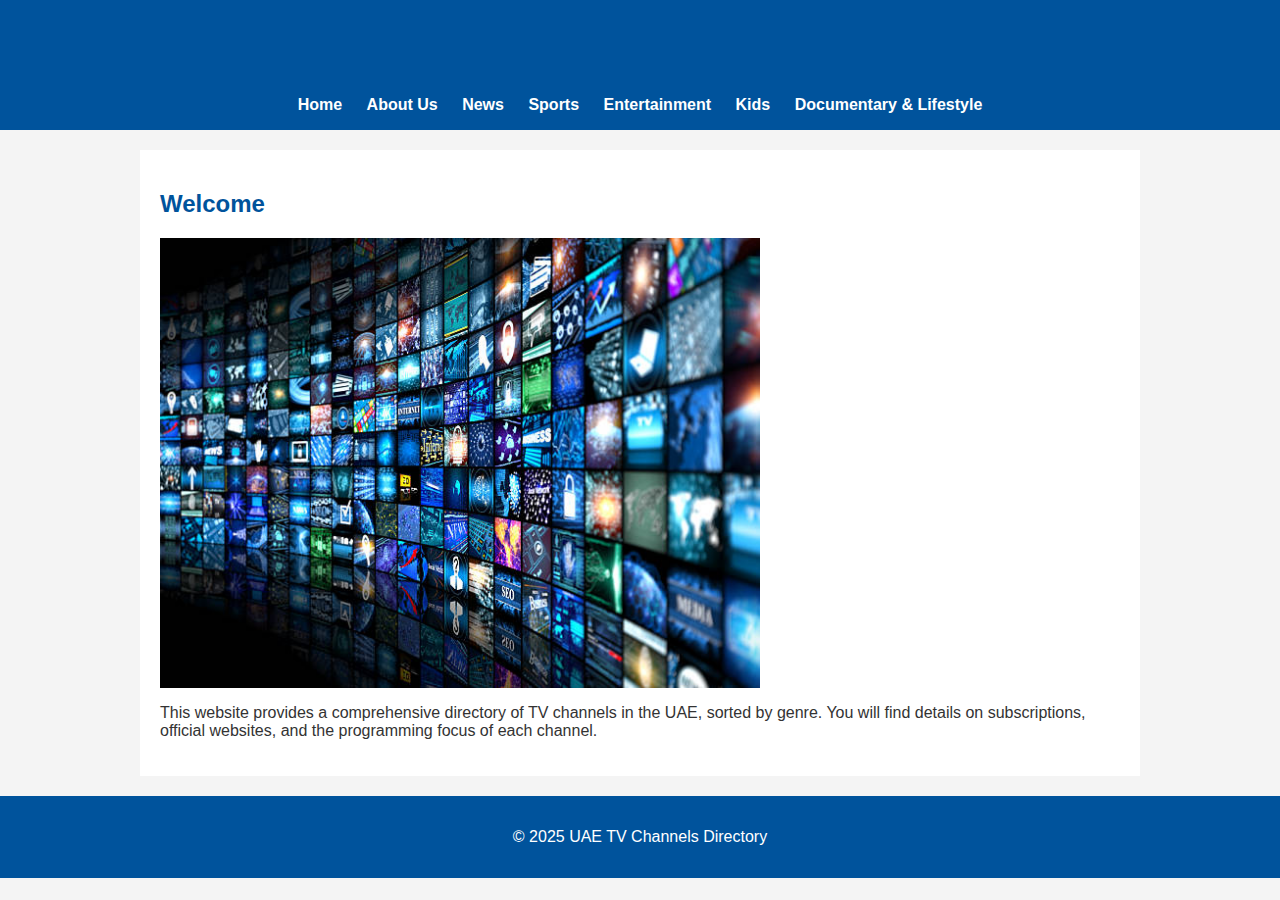
<file: index.html>
<!DOCTYPE html>
<html lang="en">
<head>
  <meta charset="UTF-8">
  <title>UAE TV Channels Directory</title>
  <link rel="stylesheet" href="style.css">
</head>
<body>
  <header>
    <h1>UAE TV Channels Directory</h1>
    <nav>
      <ul>
        <li><a href="index.html">Home</a></li>
        <li><a href="about.html">About Us</a></li>
        <li><a href="news.html">News</a></li>
        <li><a href="sports.html">Sports</a></li>
        <li><a href="entertainment.html">Entertainment</a></li>
        <li><a href="kids.html">Kids</a></li>
        <li><a href="documentary.html">Documentary &amp; Lifestyle</a></li>
      </ul>
    </nav>
  </header>
  
  <main>
    <section>
      <h2>Welcome</h2>
      <!-- Slot for a homepage banner image -->
      <img src="images/home-banner.jpg" alt="TV Channels Banner" width="600">
      <p>This website provides a comprehensive directory of TV channels in the UAE, sorted by genre. You will find details on subscriptions, official websites, and the programming focus of each channel.</p>
    </section>
  </main>
  
  <footer>
    <p>&copy; 2025 UAE TV Channels Directory</p>
  </footer>
</body>
</html>
</file>
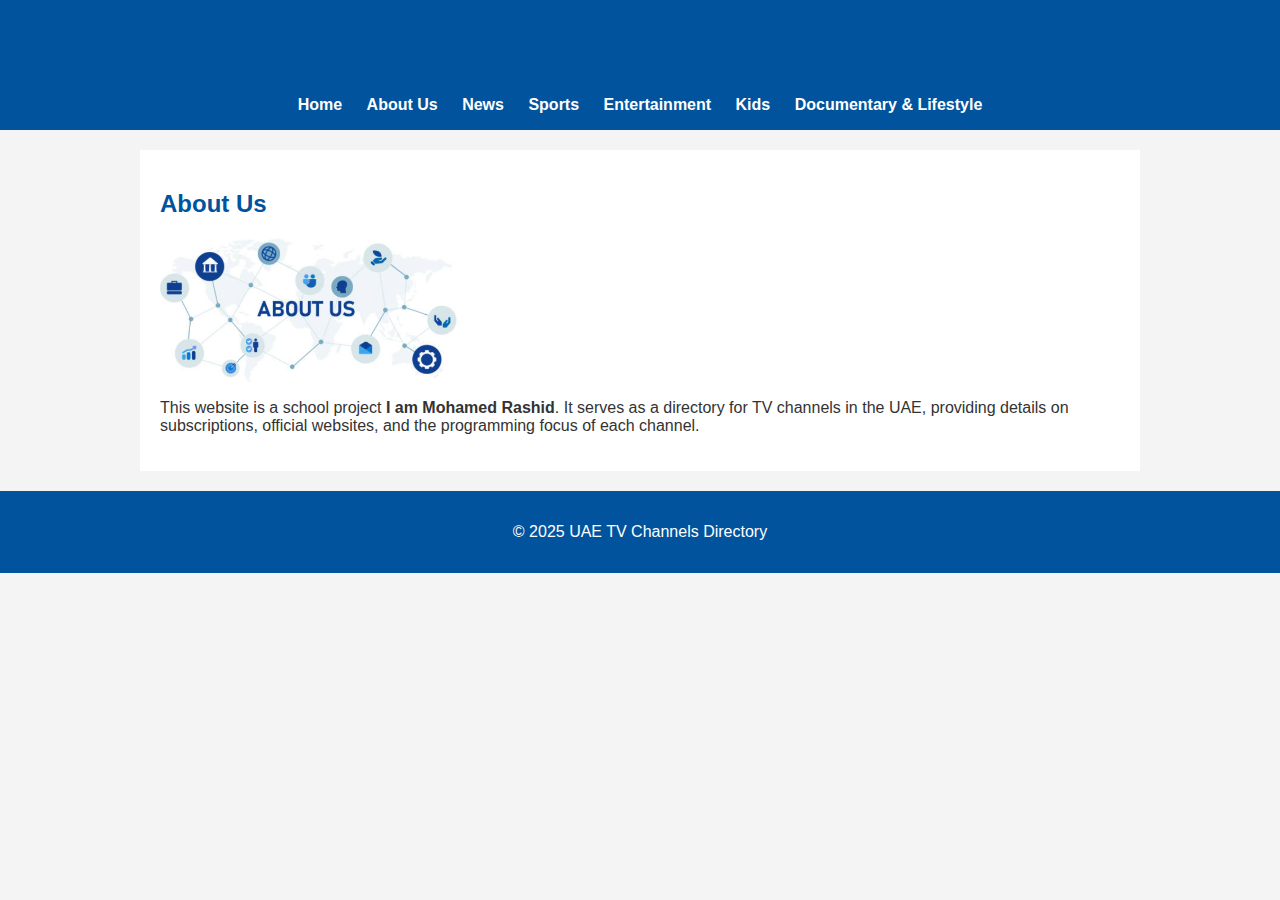
<file: about.html>
<!DOCTYPE html>
<html lang="en">
<head>
  <meta charset="UTF-8">
  <title>About Us - UAE TV Channels Directory</title>
  <link rel="stylesheet" href="style.css">
</head>
<body>
  <header>
    <h1>UAE TV Channels Directory</h1>
    <nav>
      <ul>
        <li><a href="index.html">Home</a></li>
        <li><a href="about.html">About Us</a></li>
        <li><a href="news.html">News</a></li>
        <li><a href="sports.html">Sports</a></li>
        <li><a href="entertainment.html">Entertainment</a></li>
        <li><a href="kids.html">Kids</a></li>
        <li><a href="documentary.html">Documentary &amp; Lifestyle</a></li>
      </ul>
    </nav>
  </header>
  
  <main>
    <section>
      <h2>About Us</h2>
      <!-- Slot for an About Us image -->
      <img src="images/about-us.jpg" alt="About Us" width="300">
      <p>This website is a school project <strong>I am Mohamed Rashid</strong>. It serves as a directory for TV channels in the UAE, providing details on subscriptions, official websites, and the programming focus of each channel.</p>
    </section>
  </main>
  
  <footer>
    <p>&copy; 2025 UAE TV Channels Directory</p>
  </footer>
</body>
</html>
</file>
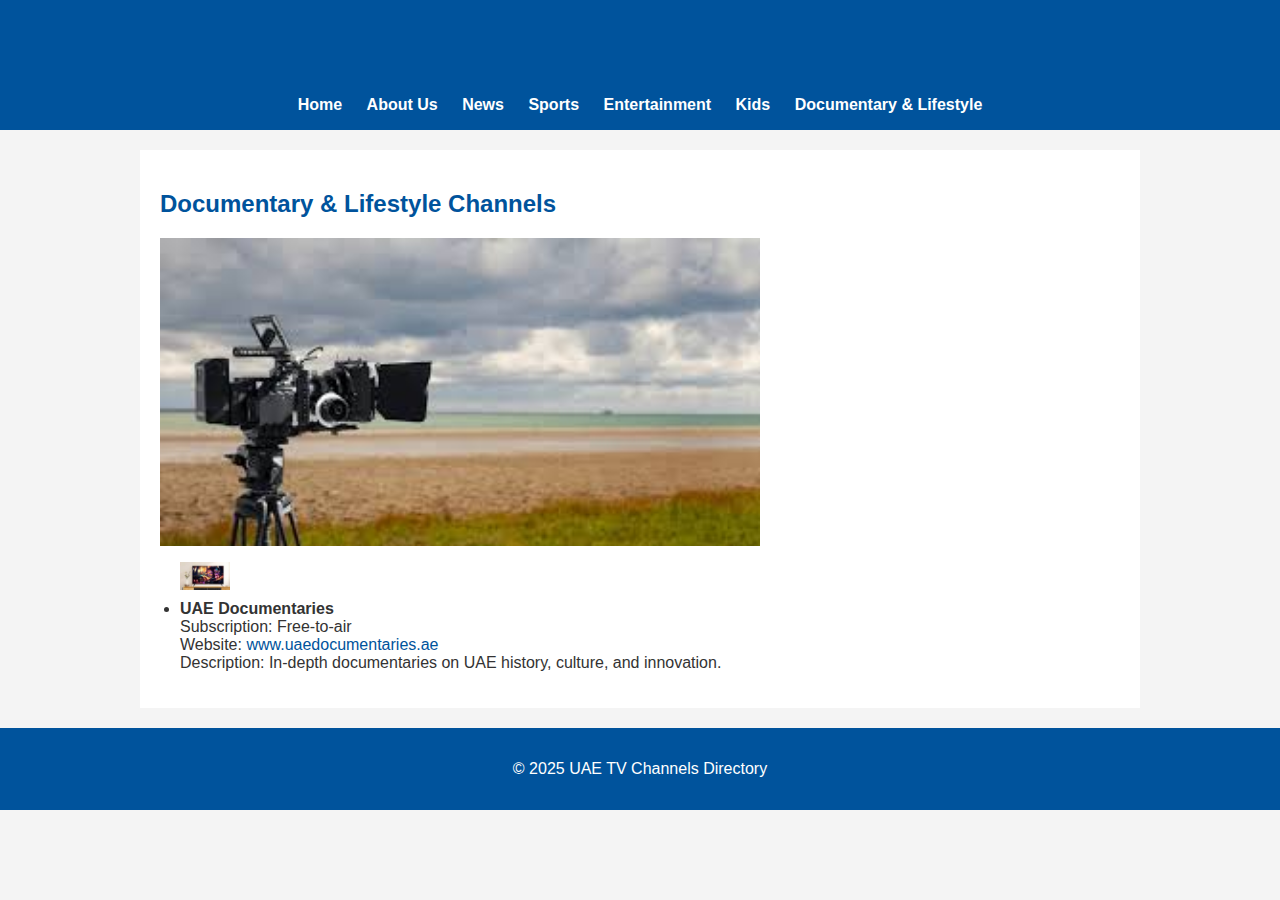
<file: documentary.html>
<!DOCTYPE html>
<html lang="en">
<head>
  <meta charset="UTF-8">
  <title>Documentary &amp; Lifestyle Channels - UAE TV Channels Directory</title>
  <link rel="stylesheet" href="style.css">
</head>
<body>
  <header>
    <h1>UAE TV Channels Directory</h1>
    <nav>
      <ul>
        <li><a href="index.html">Home</a></li>
        <li><a href="about.html">About Us</a></li>
        <li><a href="news.html">News</a></li>
        <li><a href="sports.html">Sports</a></li>
        <li><a href="entertainment.html">Entertainment</a></li>
        <li><a href="kids.html">Kids</a></li>
        <li><a href="documentary.html">Documentary &amp; Lifestyle</a></li>
      </ul>
    </nav>
  </header>
  
  <main>
    <section>
      <h2>Documentary &amp; Lifestyle Channels</h2>
      <!-- Slot for a banner image for the Documentary & Lifestyle page -->
      <img src="images/documentary-banner.jpg" alt="Documentary &amp; Lifestyle Banner" width="600">
      <ul>
        <li>
          <img src="images/channel-placeholder.jpg" alt="Channel Logo" width="50">
          <strong>UAE Documentaries</strong><br>
          Subscription: Free-to-air<br>
          Website: <a href="http://www.uaedocumentaries.ae" target="_blank">www.uaedocumentaries.ae</a><br>
          Description: In-depth documentaries on UAE history, culture, and innovation.
        </li>
        <!-- Additional documentary and lifestyle channels can be added similarly -->
      </ul>
    </section>
  </main>
  
  <footer>
    <p>&copy; 2025 UAE TV Channels Directory</p>
  </footer>
</body>
</html>
</file>
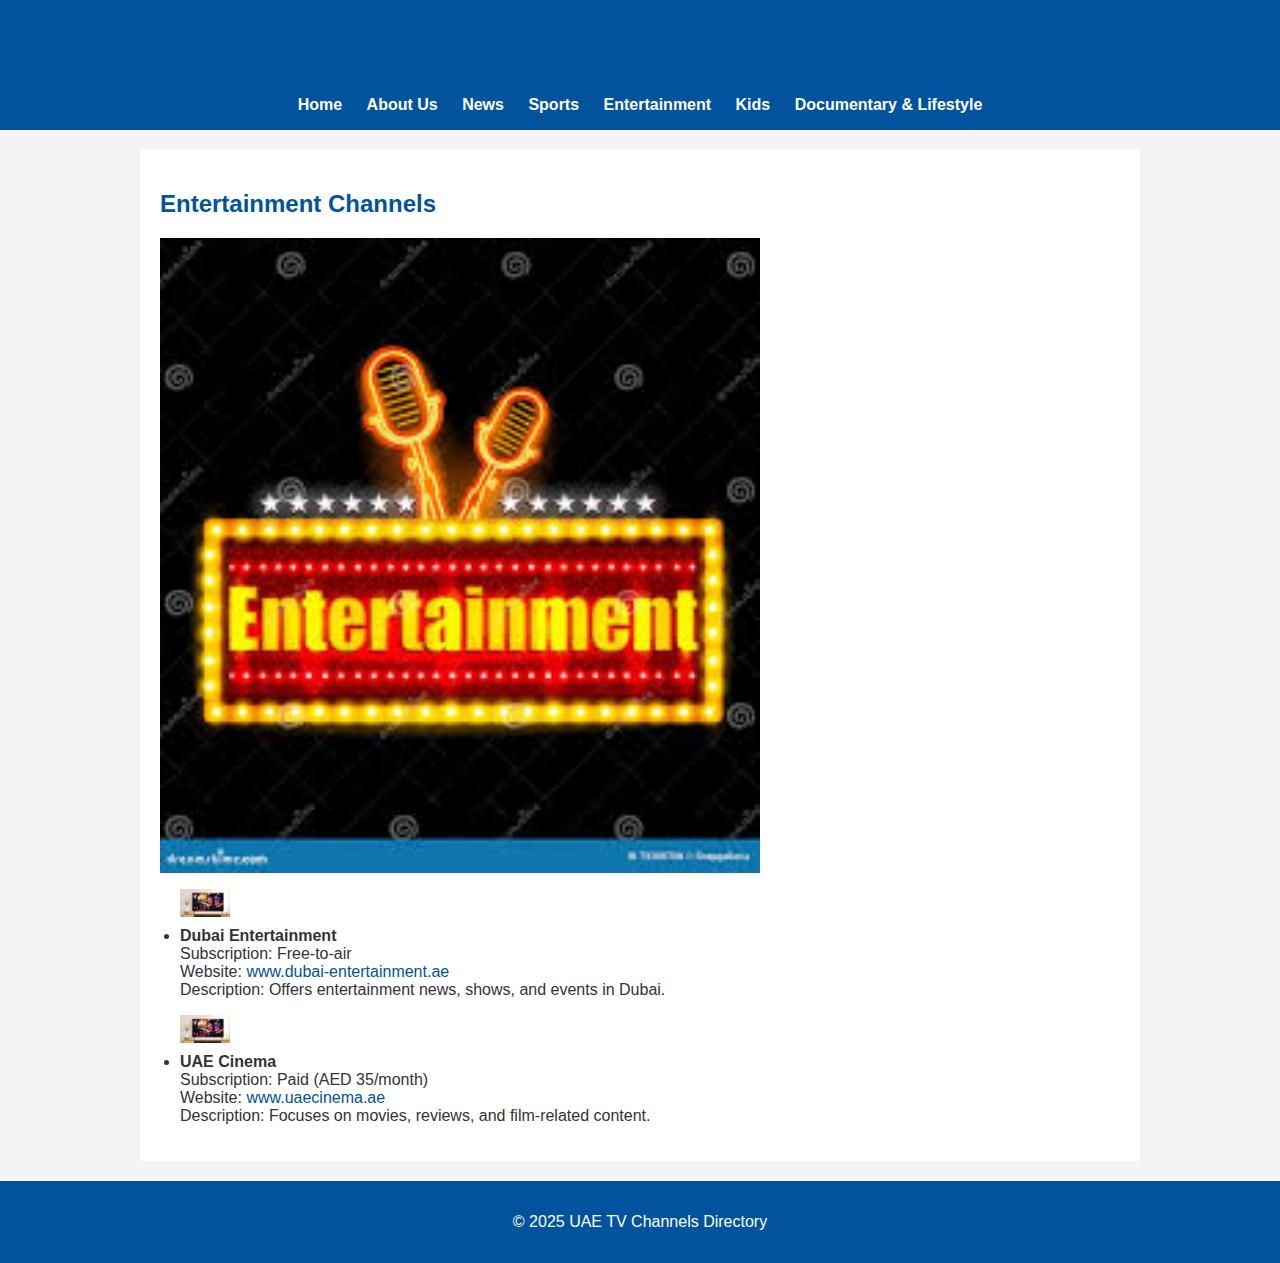
<file: entertainment.html>
<!DOCTYPE html>
<html lang="en">
<head>
  <meta charset="UTF-8">
  <title>Entertainment Channels - UAE TV Channels Directory</title>
  <link rel="stylesheet" href="style.css">
</head>
<body>
  <header>
    <h1>UAE TV Channels Directory</h1>
    <nav>
      <ul>
        <li><a href="index.html">Home</a></li>
        <li><a href="about.html">About Us</a></li>
        <li><a href="news.html">News</a></li>
        <li><a href="sports.html">Sports</a></li>
        <li><a href="entertainment.html">Entertainment</a></li>
        <li><a href="kids.html">Kids</a></li>
        <li><a href="documentary.html">Documentary &amp; Lifestyle</a></li>
      </ul>
    </nav>
  </header>
  
  <main>
    <section>
      <h2>Entertainment Channels</h2>
      <!-- Slot for a banner image for the Entertainment page -->
      <img src="images/entertainment-banner.jpg" alt="Entertainment Channels Banner" width="600">
      <ul>
        <li>
          <img src="images/channel-placeholder.jpg" alt="Channel Logo" width="50">
          <strong>Dubai Entertainment</strong><br>
          Subscription: Free-to-air<br>
          Website: <a href="http://www.dubai-entertainment.ae" target="_blank">www.dubai-entertainment.ae</a><br>
          Description: Offers entertainment news, shows, and events in Dubai.
        </li>
        <li>
          <img src="images/channel-placeholder.jpg" alt="Channel Logo" width="50">
          <strong>UAE Cinema</strong><br>
          Subscription: Paid (AED 35/month)<br>
          Website: <a href="http://www.uaecinema.ae" target="_blank">www.uaecinema.ae</a><br>
          Description: Focuses on movies, reviews, and film-related content.
        </li>
        <!-- Additional entertainment channels can be added similarly -->
      </ul>
    </section>
  </main>
  
  <footer>
    <p>&copy; 2025 UAE TV Channels Directory</p>
  </footer>
</body>
</html>
</file>
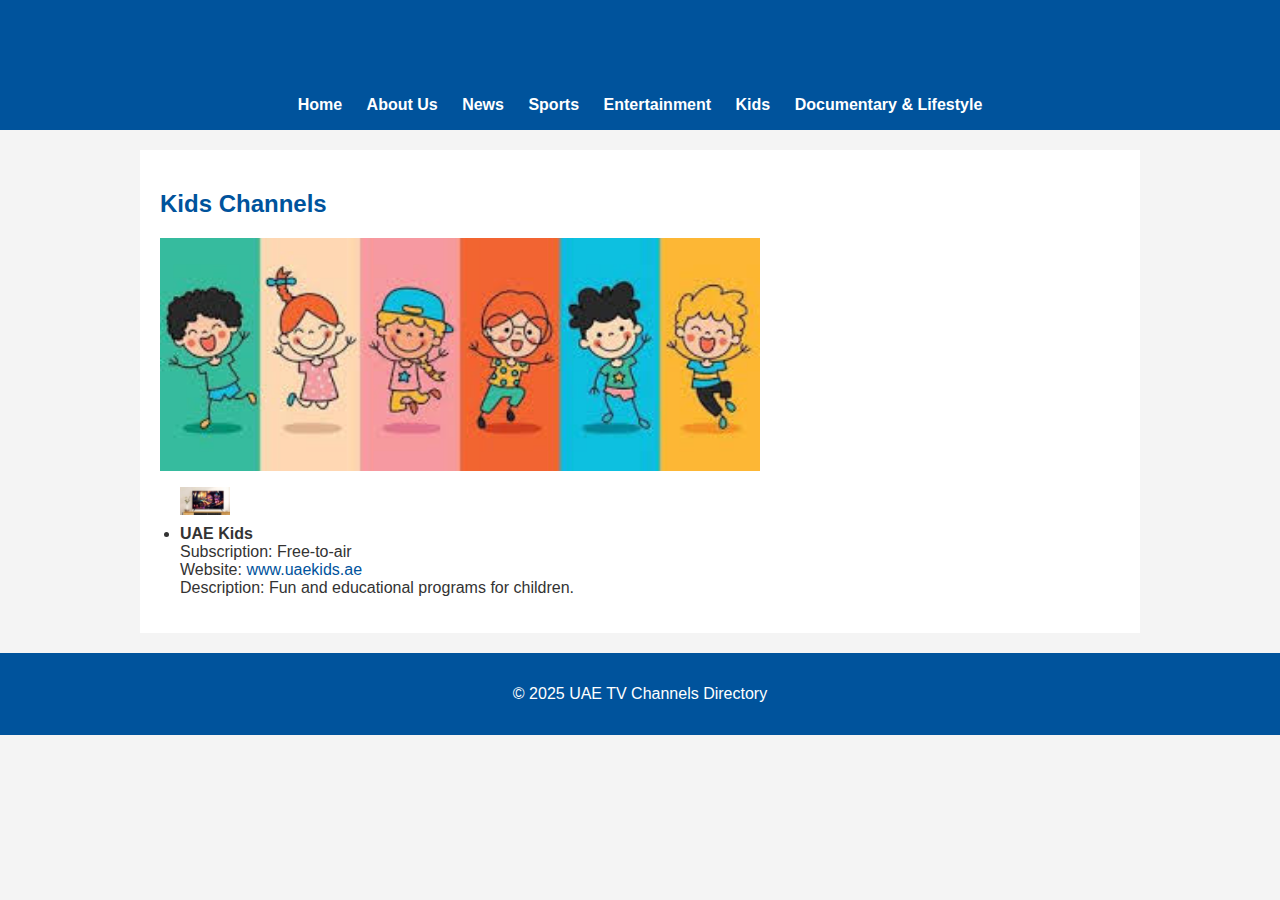
<file: kids.html>
<!DOCTYPE html>
<html lang="en">
<head>
  <meta charset="UTF-8">
  <title>Kids Channels - UAE TV Channels Directory</title>
  <link rel="stylesheet" href="style.css">
</head>
<body>
  <header>
    <h1>UAE TV Channels Directory</h1>
    <nav>
      <ul>
        <li><a href="index.html">Home</a></li>
        <li><a href="about.html">About Us</a></li>
        <li><a href="news.html">News</a></li>
        <li><a href="sports.html">Sports</a></li>
        <li><a href="entertainment.html">Entertainment</a></li>
        <li><a href="kids.html">Kids</a></li>
        <li><a href="documentary.html">Documentary &amp; Lifestyle</a></li>
      </ul>
    </nav>
  </header>
  
  <main>
    <section>
      <h2>Kids Channels</h2>
      <!-- Slot for a banner image for the Kids page -->
      <img src="images/kids-banner.jpg" alt="Kids Channels Banner" width="600">
      <ul>
        <li>
          <img src="images/channel-placeholder.jpg" alt="Channel Logo" width="50">
          <strong>UAE Kids</strong><br>
          Subscription: Free-to-air<br>
          Website: <a href="http://www.uaekids.ae" target="_blank">www.uaekids.ae</a><br>
          Description: Fun and educational programs for children.
        </li>
        <!-- Additional kids channels can be added similarly -->
      </ul>
    </section>
  </main>
  
  <footer>
    <p>&copy; 2025 UAE TV Channels Directory</p>
  </footer>
</body>
</html>
</file>
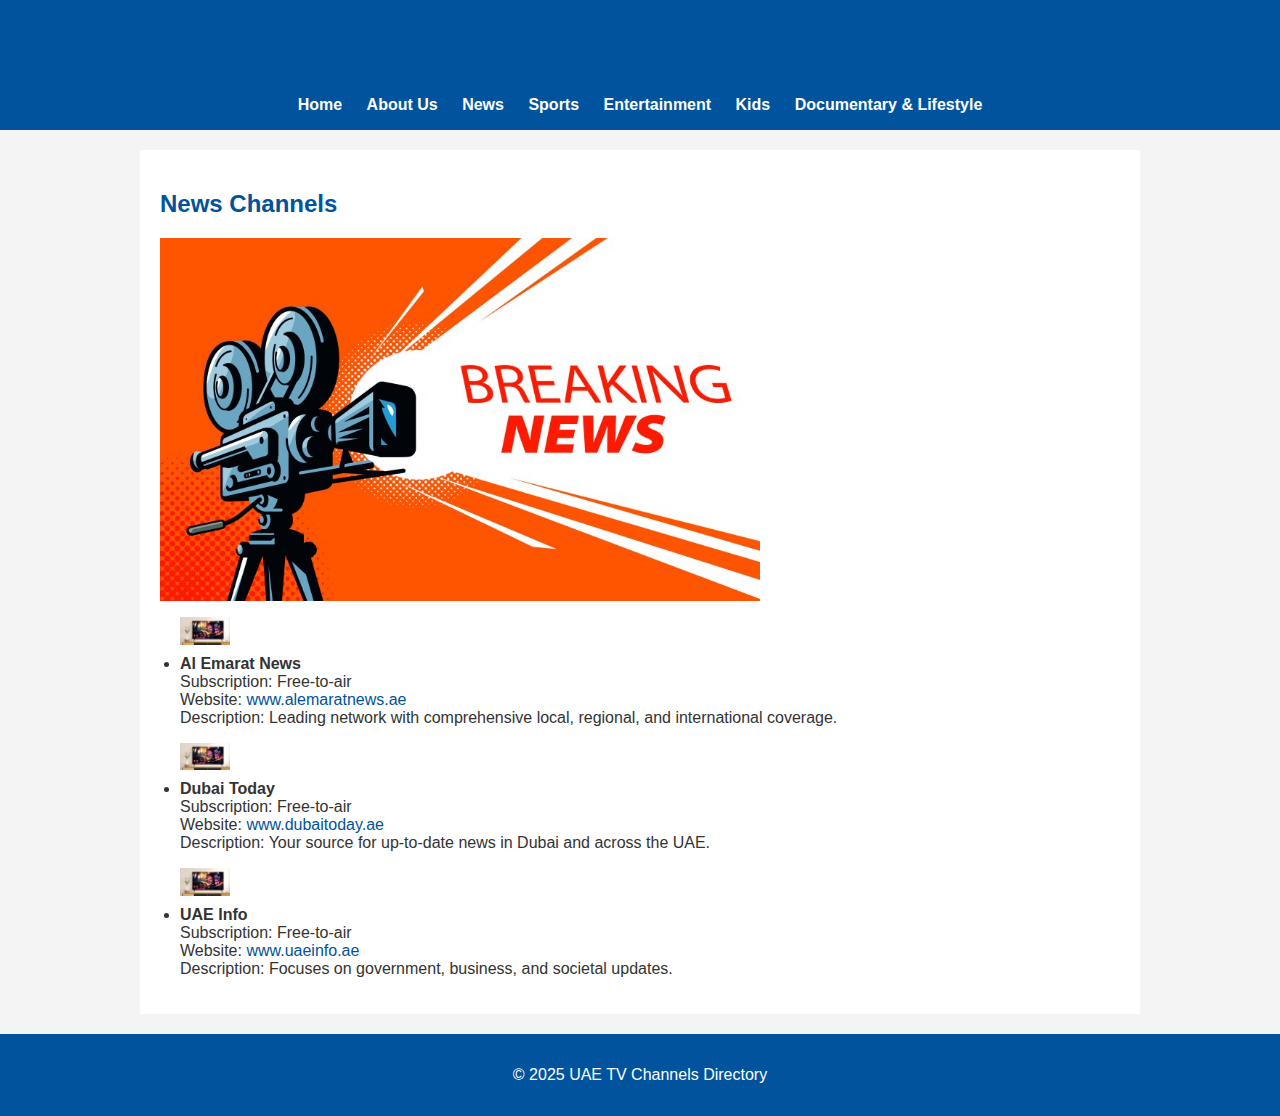
<file: news.html>
<!DOCTYPE html>
<html lang="en">
<head>
  <meta charset="UTF-8">
  <title>News Channels - UAE TV Channels Directory</title>
  <link rel="stylesheet" href="style.css">
</head>
<body>
  <header>
    <h1>UAE TV Channels Directory</h1>
    <nav>
      <ul>
        <li><a href="index.html">Home</a></li>
        <li><a href="about.html">About Us</a></li>
        <li><a href="news.html">News</a></li>
        <li><a href="sports.html">Sports</a></li>
        <li><a href="entertainment.html">Entertainment</a></li>
        <li><a href="kids.html">Kids</a></li>
        <li><a href="documentary.html">Documentary &amp; Lifestyle</a></li>
      </ul>
    </nav>
  </header>
  
  <main>
    <section>
      <h2>News Channels</h2>
      <!-- Slot for a banner image for the News page -->
      <img src="images/news-banner.jpg" alt="News Channels Banner" width="600">
      <ul>
        <li>
          <img src="images/channel-placeholder.jpg" alt="Channel Logo" width="50">
          <strong>Al Emarat News</strong><br>
          Subscription: Free-to-air<br>
          Website: <a href="http://www.alemaratnews.ae" target="_blank">www.alemaratnews.ae</a><br>
          Description: Leading network with comprehensive local, regional, and international coverage.
        </li>
        <li>
          <img src="images/channel-placeholder.jpg" alt="Channel Logo" width="50">
          <strong>Dubai Today</strong><br>
          Subscription: Free-to-air<br>
          Website: <a href="http://www.dubaitoday.ae" target="_blank">www.dubaitoday.ae</a><br>
          Description: Your source for up-to-date news in Dubai and across the UAE.
        </li>
        <li>
          <img src="images/channel-placeholder.jpg" alt="Channel Logo" width="50">
          <strong>UAE Info</strong><br>
          Subscription: Free-to-air<br>
          Website: <a href="http://www.uaeinfo.ae" target="_blank">www.uaeinfo.ae</a><br>
          Description: Focuses on government, business, and societal updates.
        </li>
        <!-- Additional channels (up to 10) can be added in the same format -->
      </ul>
    </section>
  </main>
  
  <footer>
    <p>&copy; 2025 UAE TV Channels Directory</p>
  </footer>
</body>
</html>
</file>
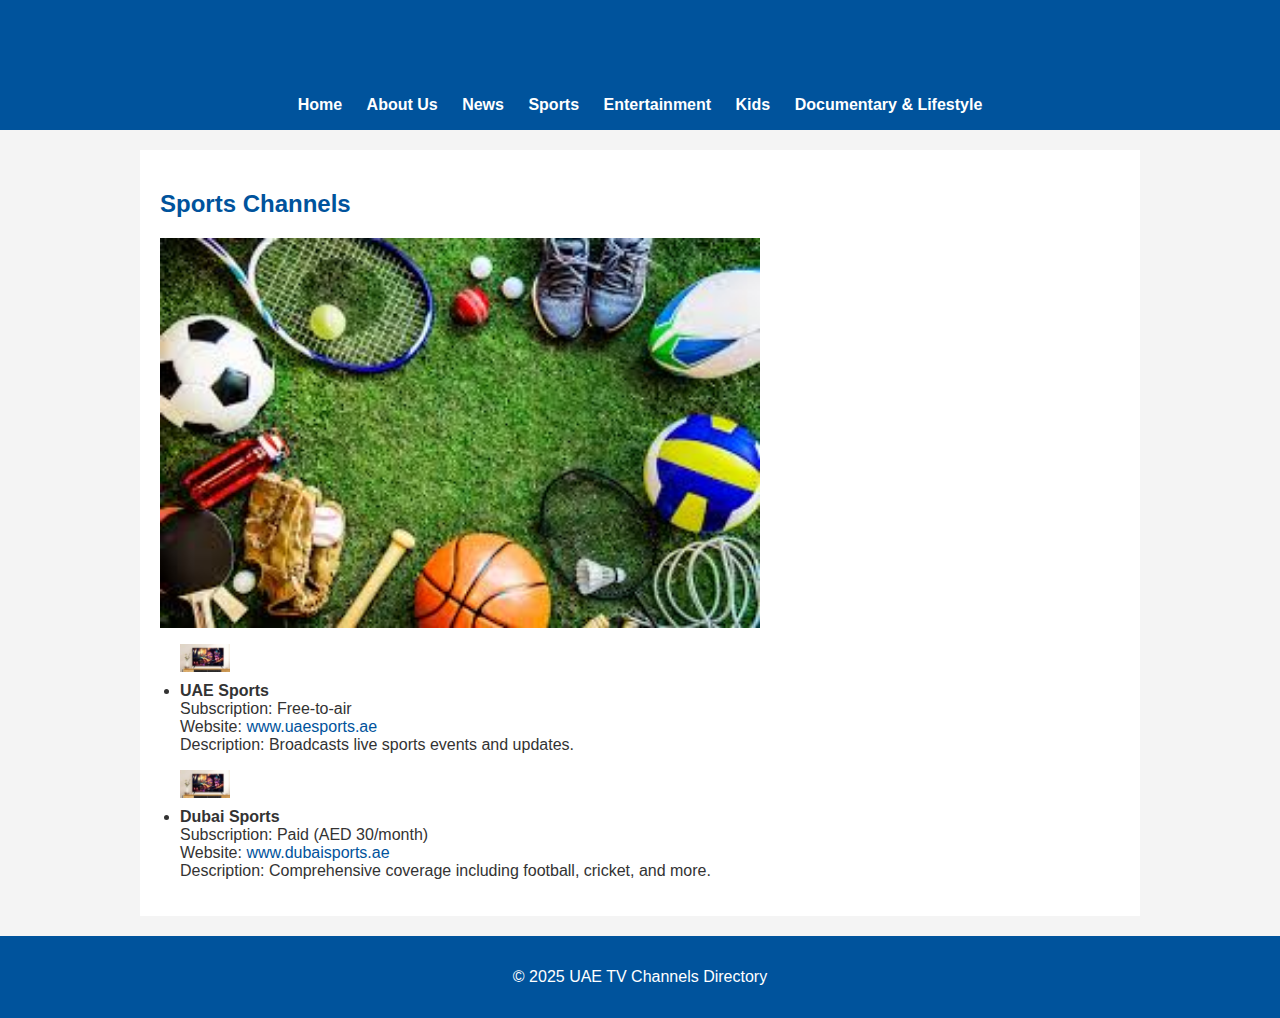
<file: sports.html>
<!DOCTYPE html>
<html lang="en">
<head>
  <meta charset="UTF-8">
  <title>Sports Channels - UAE TV Channels Directory</title>
  <link rel="stylesheet" href="style.css">
</head>
<body>
  <header>
    <h1>UAE TV Channels Directory</h1>
    <nav>
      <ul>
        <li><a href="index.html">Home</a></li>
        <li><a href="about.html">About Us</a></li>
        <li><a href="news.html">News</a></li>
        <li><a href="sports.html">Sports</a></li>
        <li><a href="entertainment.html">Entertainment</a></li>
        <li><a href="kids.html">Kids</a></li>
        <li><a href="documentary.html">Documentary &amp; Lifestyle</a></li>
      </ul>
    </nav>
  </header>
  
  <main>
    <section>
      <h2>Sports Channels</h2>
      <!-- Slot for a banner image for the Sports page -->
      <img src="images/sports-banner.jpg" alt="Sports Channels Banner" width="600">
      <ul>
        <li>
          <img src="images/channel-placeholder.jpg" alt="Channel Logo" width="50">
          <strong>UAE Sports</strong><br>
          Subscription: Free-to-air<br>
          Website: <a href="http://www.uaesports.ae" target="_blank">www.uaesports.ae</a><br>
          Description: Broadcasts live sports events and updates.
        </li>
        <li>
          <img src="images/channel-placeholder.jpg" alt="Channel Logo" width="50">
          <strong>Dubai Sports</strong><br>
          Subscription: Paid (AED 30/month)<br>
          Website: <a href="http://www.dubaisports.ae" target="_blank">www.dubaisports.ae</a><br>
          Description: Comprehensive coverage including football, cricket, and more.
        </li>
        <!-- Additional sports channels can be added similarly -->
      </ul>
    </section>
  </main>
  
  <footer>
    <p>&copy; 2025 UAE TV Channels Directory</p>
  </footer>
</body>
</html>
</file>
<file: style.css>
/* style.css */
body {
  font-family: Arial, sans-serif;
  background-color: #f4f4f4;
  margin: 0;
  padding: 0;
  color: #333;
}
header {
  background-color: #00539C;
  color: #fff;
  padding: 1em 0;
  text-align: center;
}
nav ul {
  list-style: none;
  margin: 0;
  padding: 0;
}
nav ul li {
  display: inline;
  margin: 0 10px;
}
nav ul li a {
  color: #fff;
  text-decoration: none;
  font-weight: bold;
}
main {
  padding: 20px;
  max-width: 960px;
  margin: 20px auto;
  background-color: #fff;
}
h1, h2 {
  color: #00539C;
}
ul {
  padding-left: 20px;
}
li {
  margin-bottom: 1em;
}
footer {
  background-color: #00539C;
  color: #fff;
  text-align: center;
  padding: 1em 0;
  margin-top: 20px;
}
a {
  color: #00539C;
  text-decoration: none;
}
a:hover {
  text-decoration: underline;
}
img {
  max-width: 100%;
  height: auto;
  display: block;
  margin: 10px 0;
}
</file>
